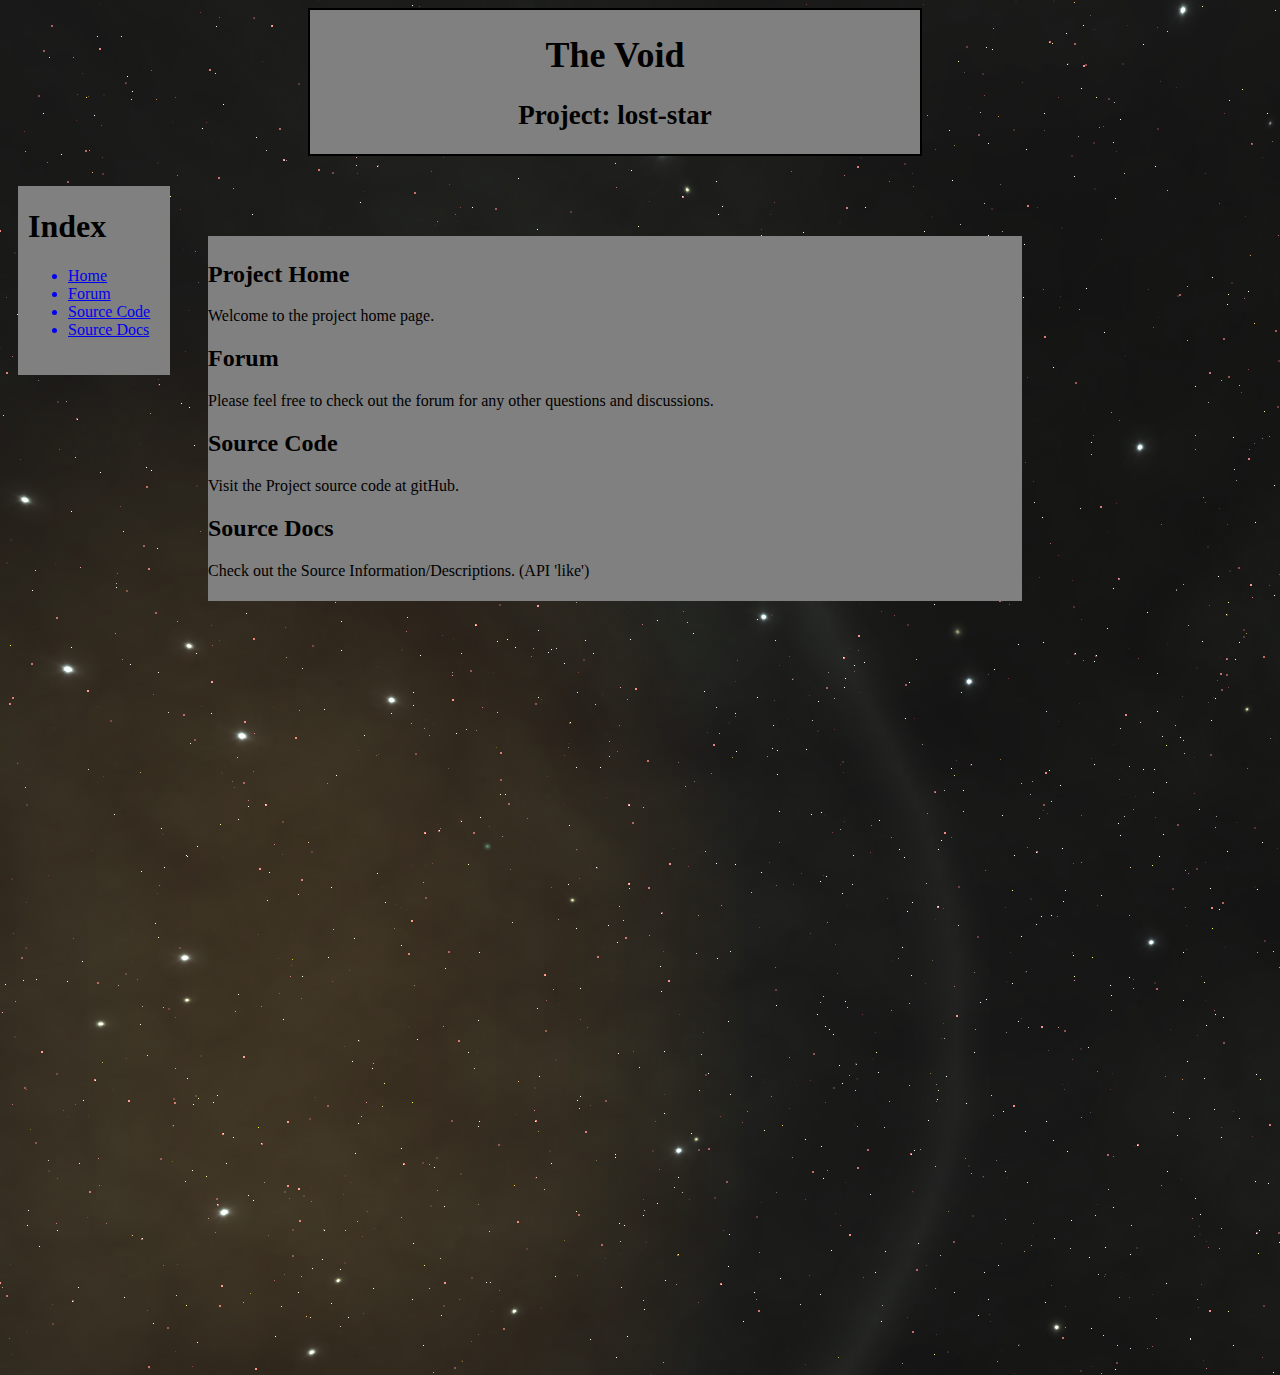
<file: index.html>
<!DOCTYPE html>
<html>
<head>
<meta charset="utf-8" />
<title>Project: -lost star-</title>
<!-- MASTER CSS FILE -->
<link href="master.css" rel="stylesheet" type="text/css" />

</head>

<body id="body" background="images/backg.png">

		<div id="headLogo" style="background-color: gray;">
			<h1>The Void</h1>
				<h2>Project: lost-star</h2>	
	
		</div>
		<div id="BodyMenu">
		<h1>Index</h1>
		<ul>
			<a href="index.html" ><li>Home</li></a>		
			<a href="http://thevoid.fullboards.com/" ><li>Forum</li></a>
			<a href="https://github.com/MJ-meo-dmt/lost-star" ><li>Source Code</li></a>
			<a href="source.html" ><li>Source Docs</li></a>
		</ul>
		</div>
		
		<div id="BodyTop" style="color:black; background-color:gray;">
		
			<h2>Project Home</h2>
			<p>Welcome to the project home page.<br />
			</p>	
			<h2>Forum</h2>
			<p>Please feel free to check out the forum for any other questions and discussions.</p>
			<h2>Source Code</h2>
			<p>Visit the Project source code at gitHub.</p>
			<h2>Source Docs</h2>
			<p>Check out the Source Information/Descriptions. (API 'like')</p>
		</div>
		
		
		
</body>
</html>
</file>
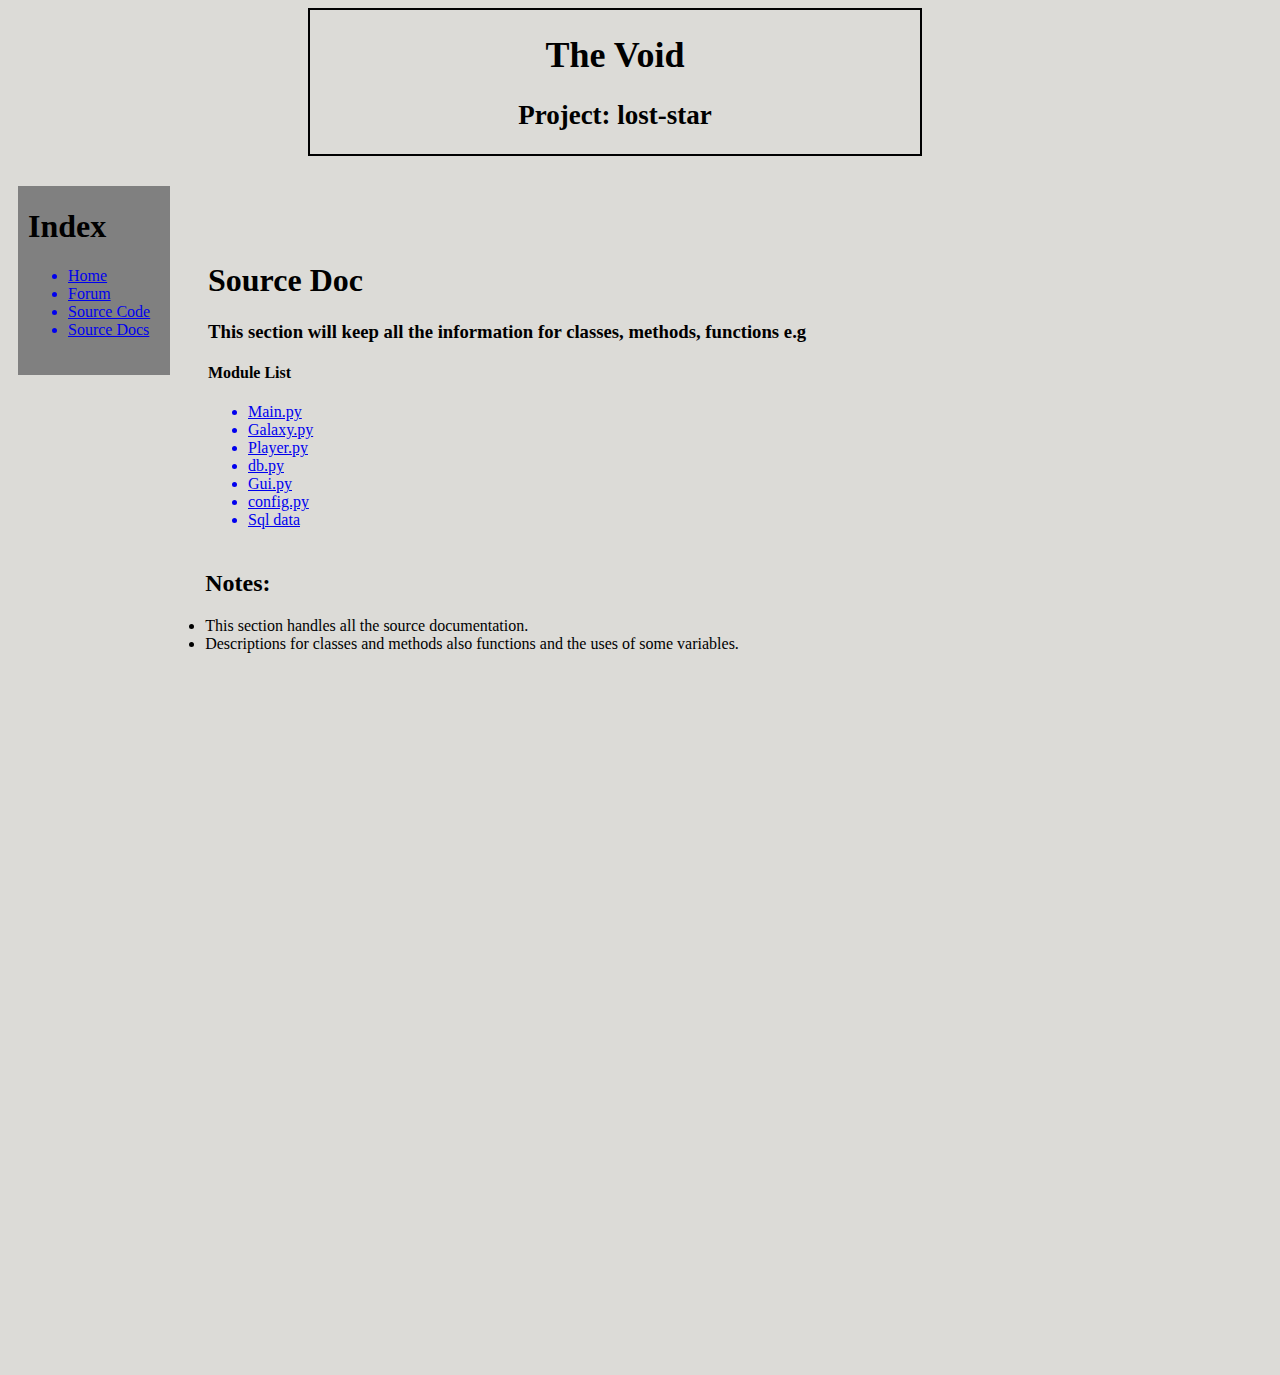
<file: source.html>
<!DOCTYPE html>
<html>
<head>
<meta charset="utf-8" />
<title>Project: -lost star-</title>

<!-- MASTER CSS FILE -->
<link href="master.css" rel="stylesheet" type="text/css" />

</head>

<body id="body">

		<div id="headLogo">
			<h1>The Void</h1>
				<h2>Project: lost-star</h2>		
		</div>
		<div id="BodyMenu">
		<h1>Index</h1>
		<ul>
			<a href="index.html" ><li>Home</li></a>		
			<a href="http://thevoid.fullboards.com/" ><li>Forum</li></a>
			<a href="https://github.com/MJ-meo-dmt/lost-star" ><li>Source Code</li></a>
			<a href="source.html" ><li>Source Docs</li></a>
		</ul>
		</div>
		
		<div id="BodyTop">
			<h1>Source Doc</h1>	
			<h3>This section will keep all the information for classes, methods, functions e.g</h3>
			<h4>Module List</h4>
			<ul>
				<a href="sourceMain.html" ><li>Main.py</li></a>
				<a href="sourceGalaxy.html" ><li>Galaxy.py</li></a>
				<a href="sourcePlayer.html" ><li>Player.py</li></a>
				<a href="sourceDb.html" ><li>db.py</li></a>
				<a href="sourceGui.html" ><li>Gui.py</li></a>
				<a href="sourceConfig.html" ><li>config.py</li></a>
				<a href="sourceSql.html" ><li>Sql data</li></a>
				
			</ul>
			
		</div>
		
		
		<div id="BodyMid">
			<h2>Notes:</h2>		
			<p>
			<ul>
				<li>This section handles all the source documentation.</li>
				<li>Descriptions for classes and methods also functions and the uses of some variables.
				</ul>
			</p>
		</div>
		
</body>
</html>
</file>
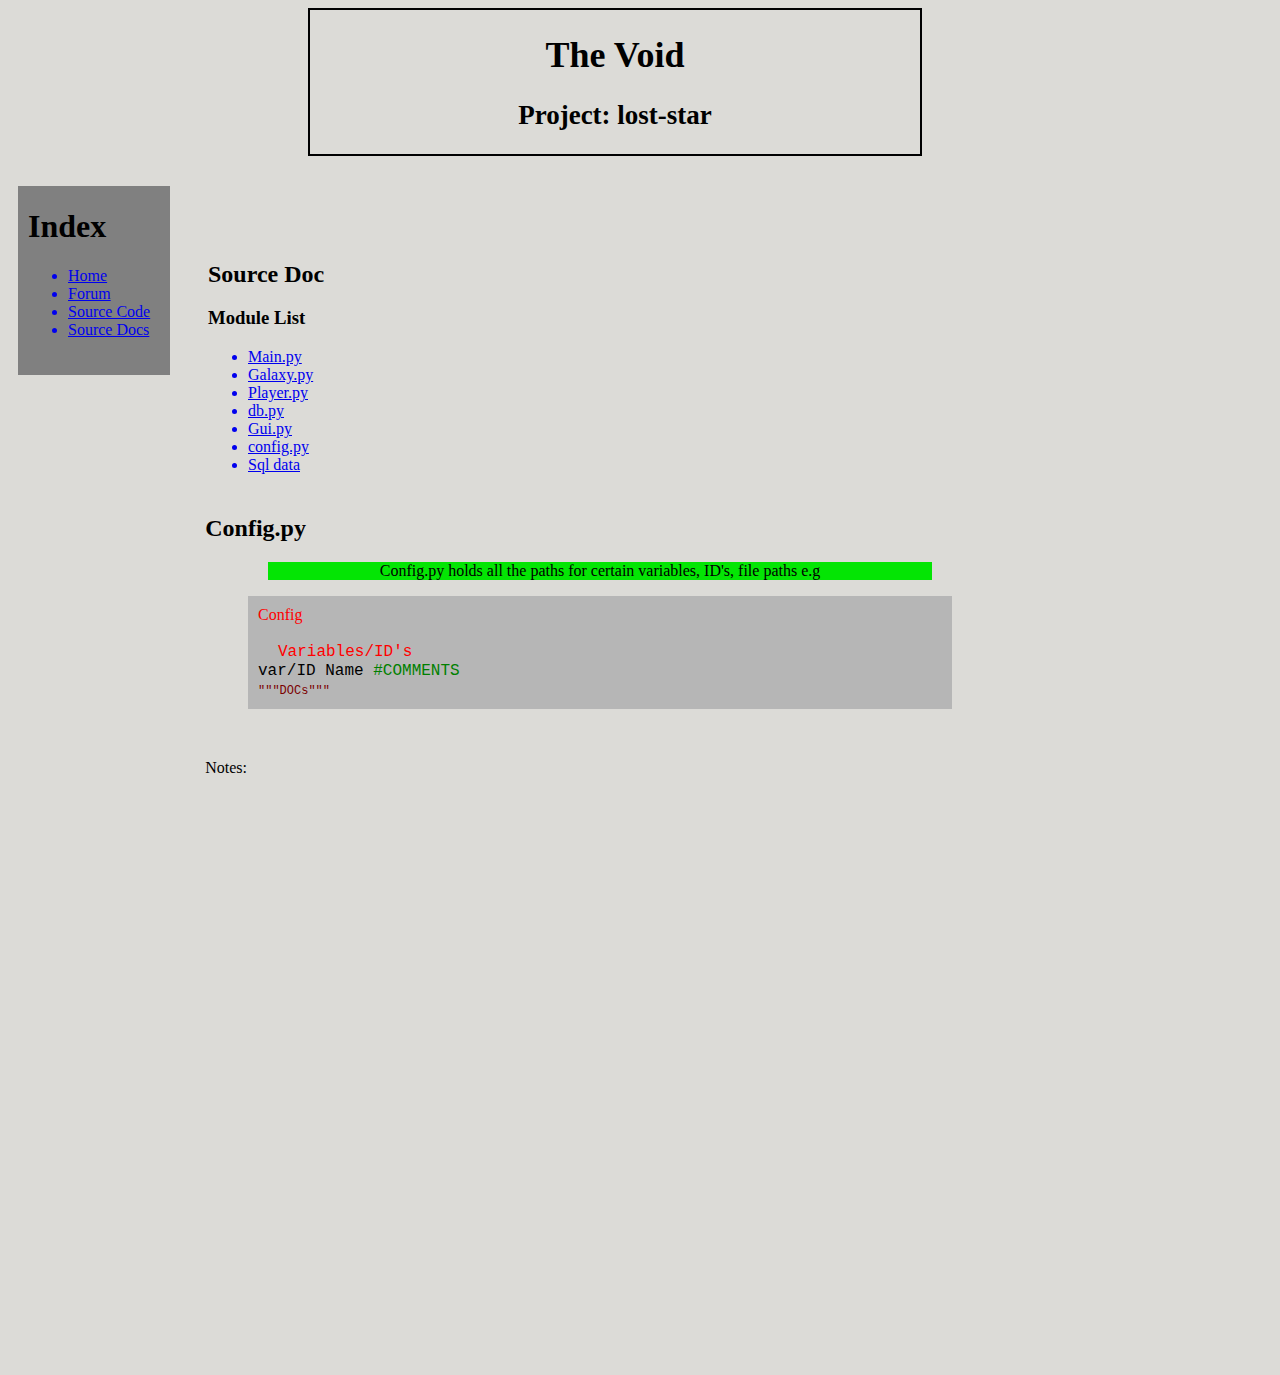
<file: sourceConfig.html>
<!DOCTYPE html>
<html>
<head>
<meta charset="utf-8" />
<title>Project: -lost star-</title>

<!-- MASTER CSS FILE -->
<link href="master.css" rel="stylesheet" type="text/css" />

</head>

<body id="body">

		<div id="headLogo">
			<h1>The Void</h1>
				<h2>Project: lost-star</h2>		
		</div>
		<div id="BodyMenu">
		<h1>Index</h1>
		<ul>
			<a href="index.html" ><li>Home</li></a>		
			<a href="http://thevoid.fullboards.com/" ><li>Forum</li></a>
			<a href="https://github.com/MJ-meo-dmt/lost-star" ><li>Source Code</li></a>
			<a href="source.html" ><li>Source Docs</li></a>
		</ul>
		</div>
		
		<div id="BodyTop">
			<h2>Source Doc</h2>	
			<h3>Module List</h3>
			<ul>
				<a href="sourceMain.html" ><li>Main.py</li></a>
				<a href="sourceGalaxy.html" ><li>Galaxy.py</li></a>
				<a href="sourcePlayer.html" ><li>Player.py</li></a>
				<a href="sourceDb.html" ><li>db.py</li></a>
				<a href="sourceGui.html" ><li>Gui.py</li></a>
				<a href="sourceConfig.html" ><li>config.py</li></a>
				<a href="sourceSql.html" ><li>Sql data</li></a>
				
			</ul>
			
		</div>
		
		
		<div id="BodyMid">
			<h2>Config.py</h2>		
			<p id="pCode">Config.py holds all the paths for certain variables, ID's, file paths e.g </p>
			<p id="BodyMidCode" style="color:red;">Config<br><br>
			<code>
				<font id="codeClass">Variables/ID's</font><br>
				var/ID Name 
				<font id="codeCom">#COMMENTS</font><br>
				<font id="codeDocs">"""DOCs"""</font>
			</code></p>
			<br />
			<p>Notes:</p>
		</div>



		
		
</body>
</html>
</file>
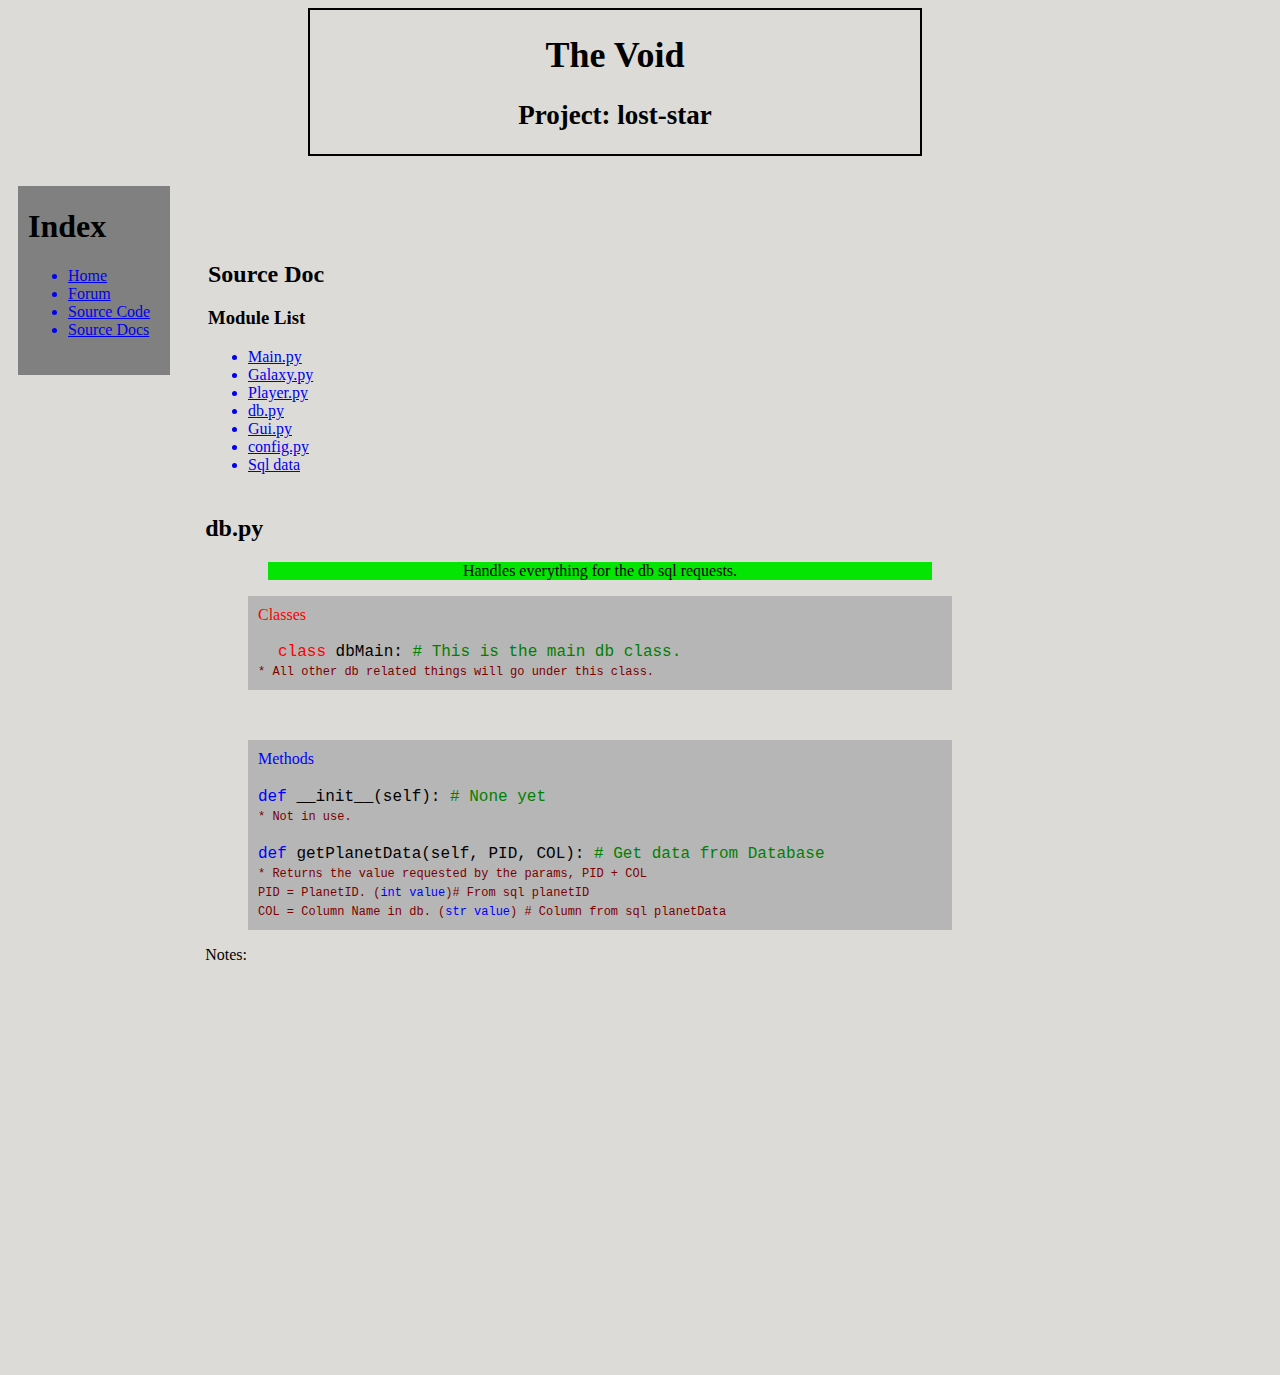
<file: sourceDb.html>
<!DOCTYPE html>
<html>
<head>
<meta charset="utf-8" />
<title>Project: -lost star-</title>

<!-- MASTER CSS FILE -->
<link href="master.css" rel="stylesheet" type="text/css" />

</head>

<body id="body">

		<div id="headLogo">
			<h1>The Void</h1>
				<h2>Project: lost-star</h2>		
		</div>
		<div id="BodyMenu">
		<h1>Index</h1>
		<ul>
			<a href="index.html" ><li>Home</li></a>		
			<a href="http://thevoid.fullboards.com/" ><li>Forum</li></a>
			<a href="https://github.com/MJ-meo-dmt/lost-star" ><li>Source Code</li></a>
			<a href="source.html" ><li>Source Docs</li></a>
		</ul>
		</div>
		
		<div id="BodyTop">
			<h2>Source Doc</h2>	
			<h3>Module List</h3>
			<ul>
				<a href="sourceMain.html" ><li>Main.py</li></a>
				<a href="sourceGalaxy.html" ><li>Galaxy.py</li></a>
				<a href="sourcePlayer.html" ><li>Player.py</li></a>
				<a href="sourceDb.html" ><li>db.py</li></a>
				<a href="sourceGui.html" ><li>Gui.py</li></a>
				<a href="sourceConfig.html" ><li>config.py</li></a>
				<a href="sourceSql.html" ><li>Sql data</li></a>
				
			</ul>
			
		</div>
		
		
		<div id="BodyMid">
			<h2>db.py</h2>			
			<p id="pCode">Handles everything for the db sql requests.</p>
			
			<p id="BodyMidCode" style="color:red;">Classes<br><br>
			<code>
				<font id="codeClass">class</font> dbMain: 
				<font id="codeCom"># This is the main db class.</font><br>
				<font id="codeDocs">* All other db related things will go under this class.</font>
			</code></p>
			<br />
			
			<p id="BodyMidCode" style="color:blue;">Methods<br>
			
			<code><br>
				<font id="codeDef">def</font> __init__(self):
				<font id="codeCom"># None yet</font><br>
				<font id="codeDocs">* Not in use.</font>				
				<br>
				<br>
				<font id="codeDef">def</font> getPlanetData(self, PID, COL):
				<font id="codeCom"># Get data from Database</font><br>
				<font id="codeDocs">* Returns the value requested by the params, PID + COL<br>
            PID = PlanetID. (<font id="codeVar">int value</font>)# From sql planetID<br>
            COL = Column Name in db. (<font id="codeVar">str value</font>) # Column from sql planetData</font>
			</code>
			</p>
		<p>Notes:</p>
		</div>
		
		





		
		
</body>
</html>
</file>
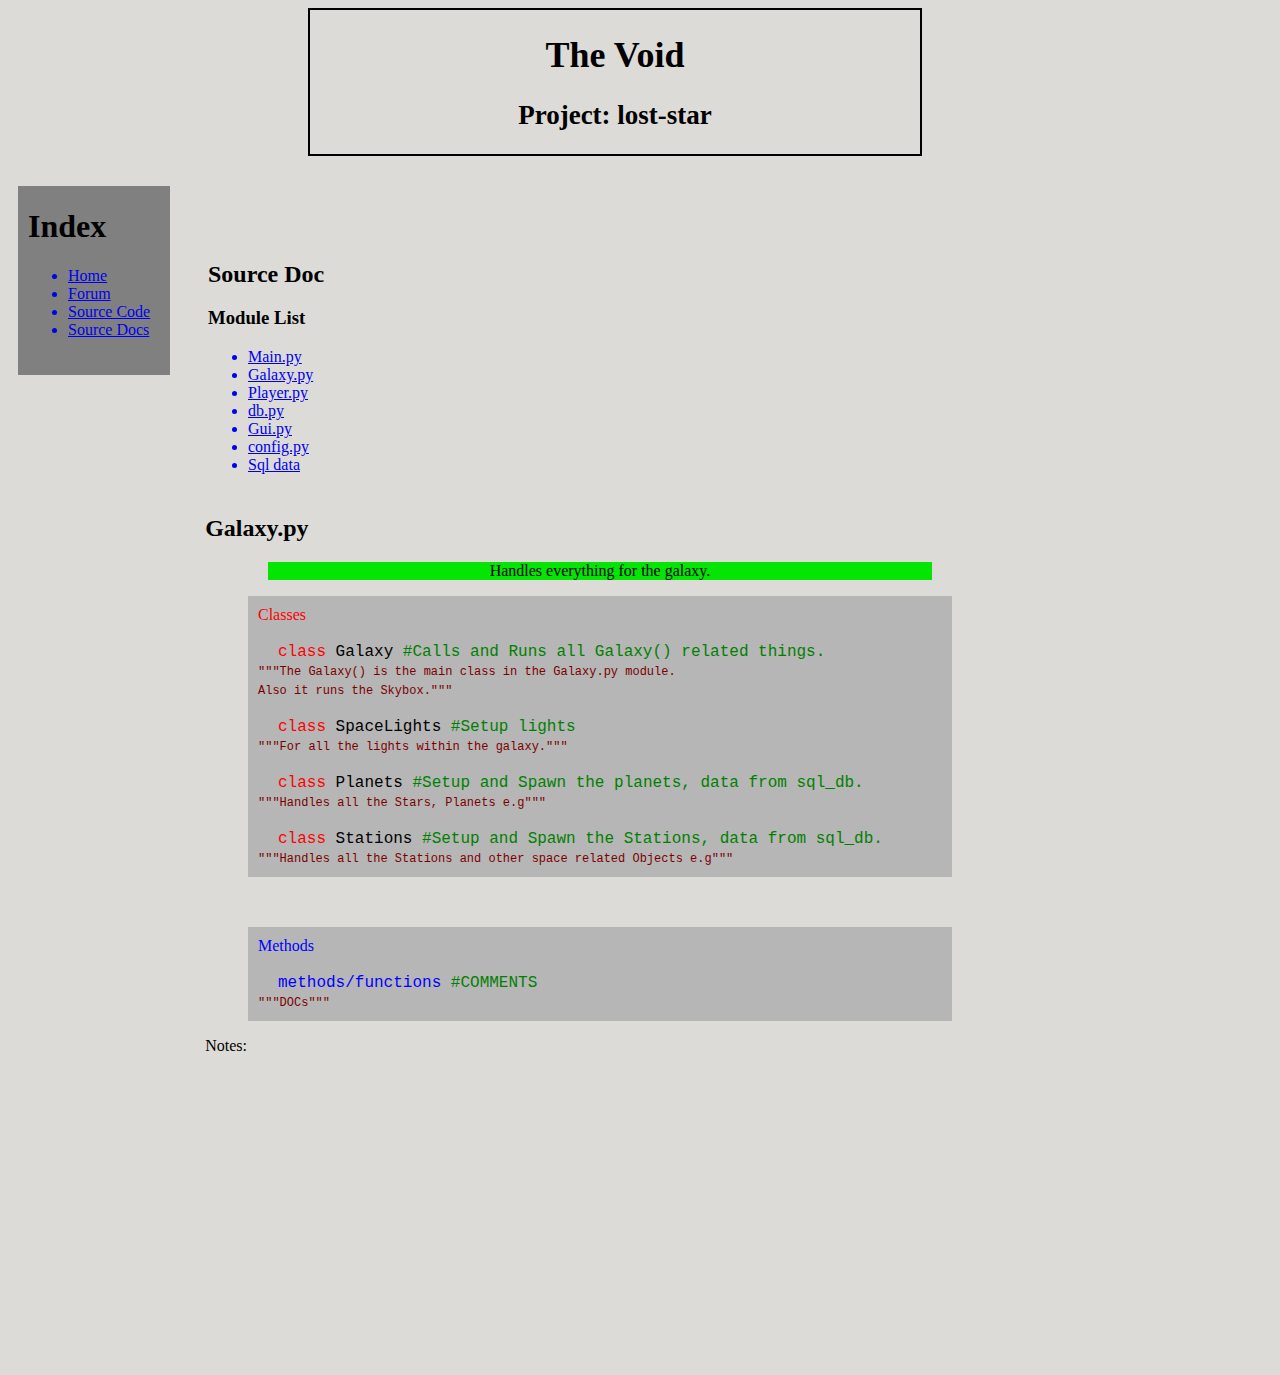
<file: sourceGalaxy.html>
<!DOCTYPE html>
<html>
<head>
<meta charset="utf-8" />
<title>Project: -lost star-</title>

<!-- MASTER CSS FILE -->
<link href="master.css" rel="stylesheet" type="text/css" />


</head>

<body id="body">

		<div id="headLogo">
			<h1>The Void</h1>
				<h2>Project: lost-star</h2>		
		</div>
		<div id="BodyMenu">
		<h1>Index</h1>
		<ul>
			<a href="index.html" ><li>Home</li></a>		
			<a href="http://thevoid.fullboards.com/" ><li>Forum</li></a>
			<a href="https://github.com/MJ-meo-dmt/lost-star" ><li>Source Code</li></a>
			<a href="source.html" ><li>Source Docs</li></a>
			
		</ul>
		</div>
		
		<div id="BodyTop">
			<h2>Source Doc</h2>	
			<h3>Module List</h3>
			<ul>
				<a href="sourceMain.html" ><li>Main.py</li></a>
				<a href="sourceGalaxy.html" ><li>Galaxy.py</li></a>
				<a href="sourcePlayer.html" ><li>Player.py</li></a>
				<a href="sourceDb.html" ><li>db.py</li></a>
				<a href="sourceGui.html" ><li>Gui.py</li></a>
				<a href="sourceConfig.html" ><li>config.py</li></a>
				<a href="sourceSql.html" ><li>Sql data</li></a>
			</ul>
			
		</div>
		
		
		<div id="BodyMid">
			<h2>Galaxy.py</h2>		
			<p id="pCode">Handles everything for the galaxy.</p>
			<p id="BodyMidCode" style="color:red;">Classes<br><br>
			<code>
				<font id="codeClass">class</font> Galaxy 
				<font id="codeCom">#Calls and Runs all Galaxy() related things.</font><br>
				<font id="codeDocs">"""The Galaxy() is the main class in the Galaxy.py module.<br />
				Also it runs the Skybox."""</font>
			</code>
			<br />
			<br />
			<code>
				<font id="codeClass">class</font> SpaceLights 
				<font id="codeCom">#Setup lights</font><br>
				<font id="codeDocs">"""For all the lights within the galaxy."""</font>
			</code>
			<br />
			<br />
			<code>
				<font id="codeClass">class</font> Planets 
				<font id="codeCom">#Setup and Spawn the planets, data from sql_db.</font><br>
				<font id="codeDocs">"""Handles all the Stars, Planets e.g"""</font>
			</code>
			<br />
			<br />
			<code>
				<font id="codeClass">class</font> Stations 
				<font id="codeCom">#Setup and Spawn the Stations, data from sql_db.</font><br>
				<font id="codeDocs">"""Handles all the Stations and other space related Objects e.g"""</font>
			</code>			
			</p>
			<br />
			
			<p id="BodyMidCode" style="color:blue;">Methods<br><br>
			<code>
				<font id="codeDef">methods/functions</font>
				<font id="codeCom">#COMMENTS</font><br>
				<font id="codeDocs">"""DOCs"""</font>		
			</code></p>
			
			
			<p>Notes:</p>
		</div>



		
</body>
</html>
</file>
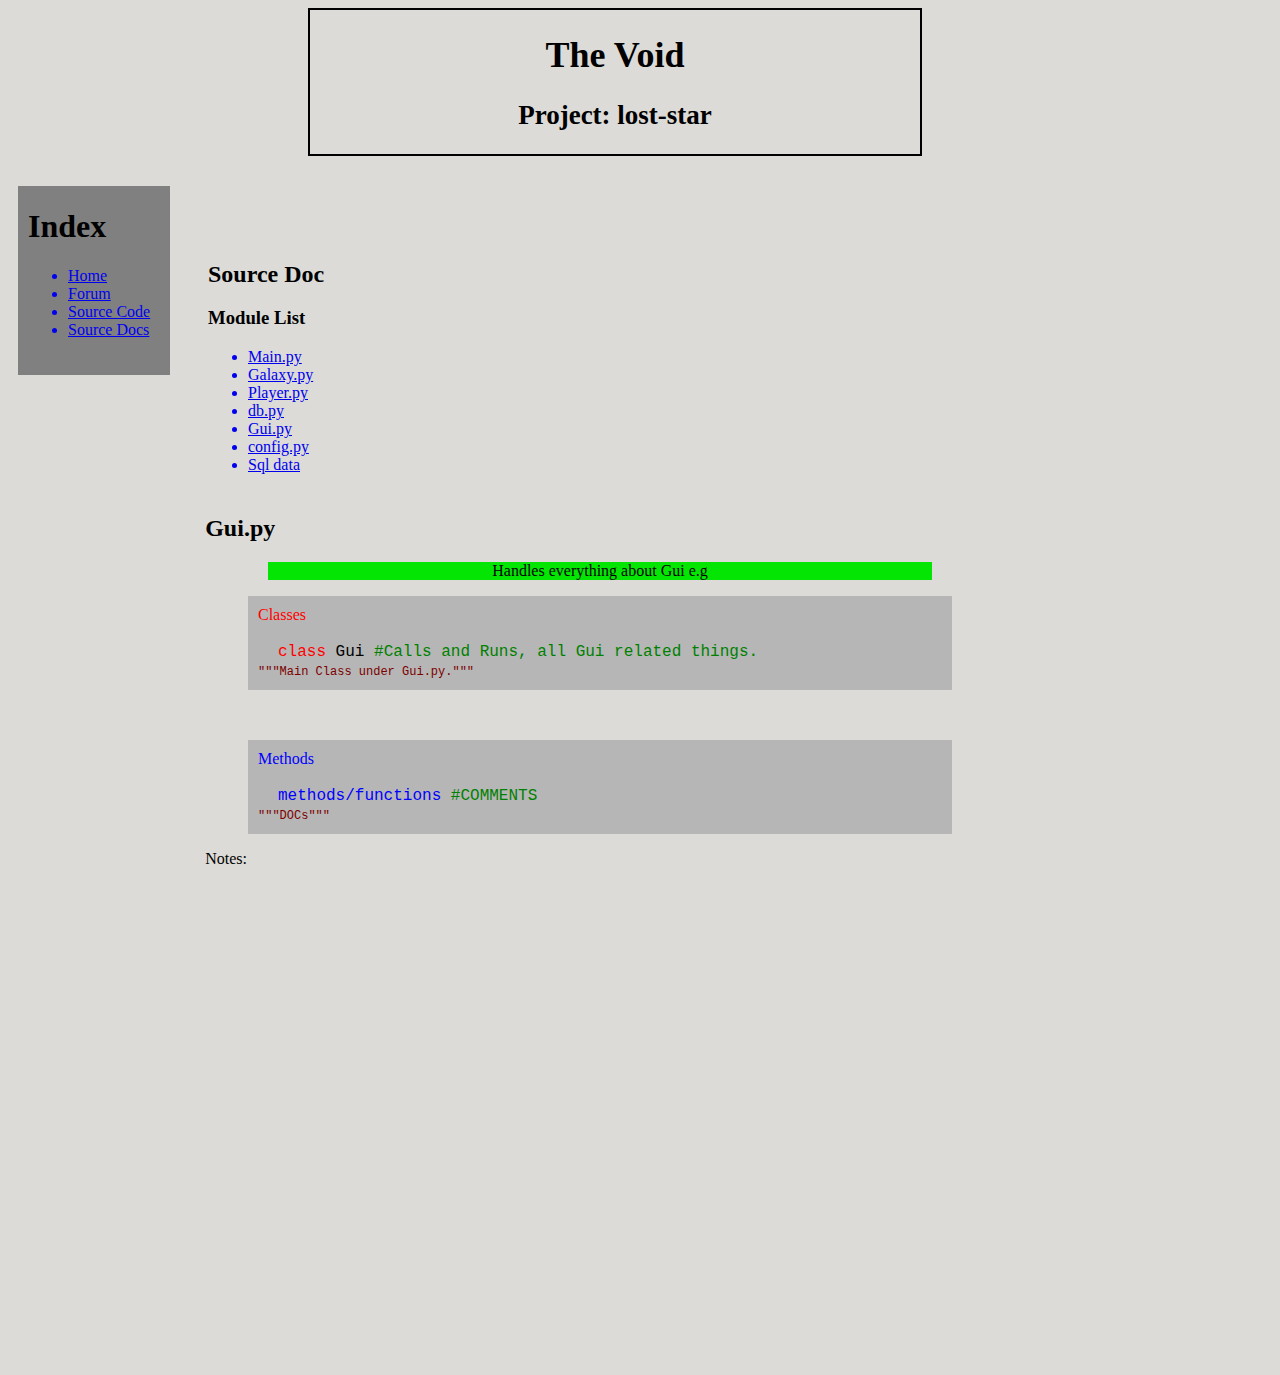
<file: sourceGui.html>
<!DOCTYPE html>
<html>
<head>
<meta charset="utf-8" />
<title>Project: -lost star-</title>

<!-- MASTER CSS FILE -->
<link href="master.css" rel="stylesheet" type="text/css" />

</head>

<body id="body">

		<div id="headLogo">
			<h1>The Void</h1>
				<h2>Project: lost-star</h2>		
		</div>
		<div id="BodyMenu">
		<h1>Index</h1>
		<ul>
			<a href="index.html" ><li>Home</li></a>		
			<a href="http://thevoid.fullboards.com/" ><li>Forum</li></a>
			<a href="https://github.com/MJ-meo-dmt/lost-star" ><li>Source Code</li></a>
			<a href="source.html" ><li>Source Docs</li></a>
			
		</ul>
		</div>
		
		<div id="BodyTop">
			<h2>Source Doc</h2>	
			<h3>Module List</h3>
			<ul>
				<a href="sourceMain.html" ><li>Main.py</li></a>
				<a href="sourceGalaxy.html" ><li>Galaxy.py</li></a>
				<a href="sourcePlayer.html" ><li>Player.py</li></a>
				<a href="sourceDb.html" ><li>db.py</li></a>
				<a href="sourceGui.html" ><li>Gui.py</li></a>
				<a href="sourceConfig.html" ><li>config.py</li></a>
				<a href="sourceSql.html" ><li>Sql data</li></a>
			</ul>
			
		</div>
		
		
		<div id="BodyMid">
			<h2>Gui.py</h2>
			<p id="pCode">Handles everything about Gui e.g </p>	
			<p id="BodyMidCode" style="color:red;">Classes<br><br>
			<code>
				<font id="codeClass">class</font> Gui 
				<font id="codeCom">#Calls and Runs, all Gui related things.</font><br>
				<font id="codeDocs">"""Main Class under Gui.py."""</font>
			</code></p>
			<br />
			
			<p id="BodyMidCode" style="color:blue;">Methods<br><br>
			<code>
				<font id="codeDef">methods/functions</font>
				<font id="codeCom">#COMMENTS</font><br>
				<font id="codeDocs">"""DOCs"""</font>		
			</code></p>
		
		
		<p>Notes:</p>
		</div>




		
</body>
</html>
</file>
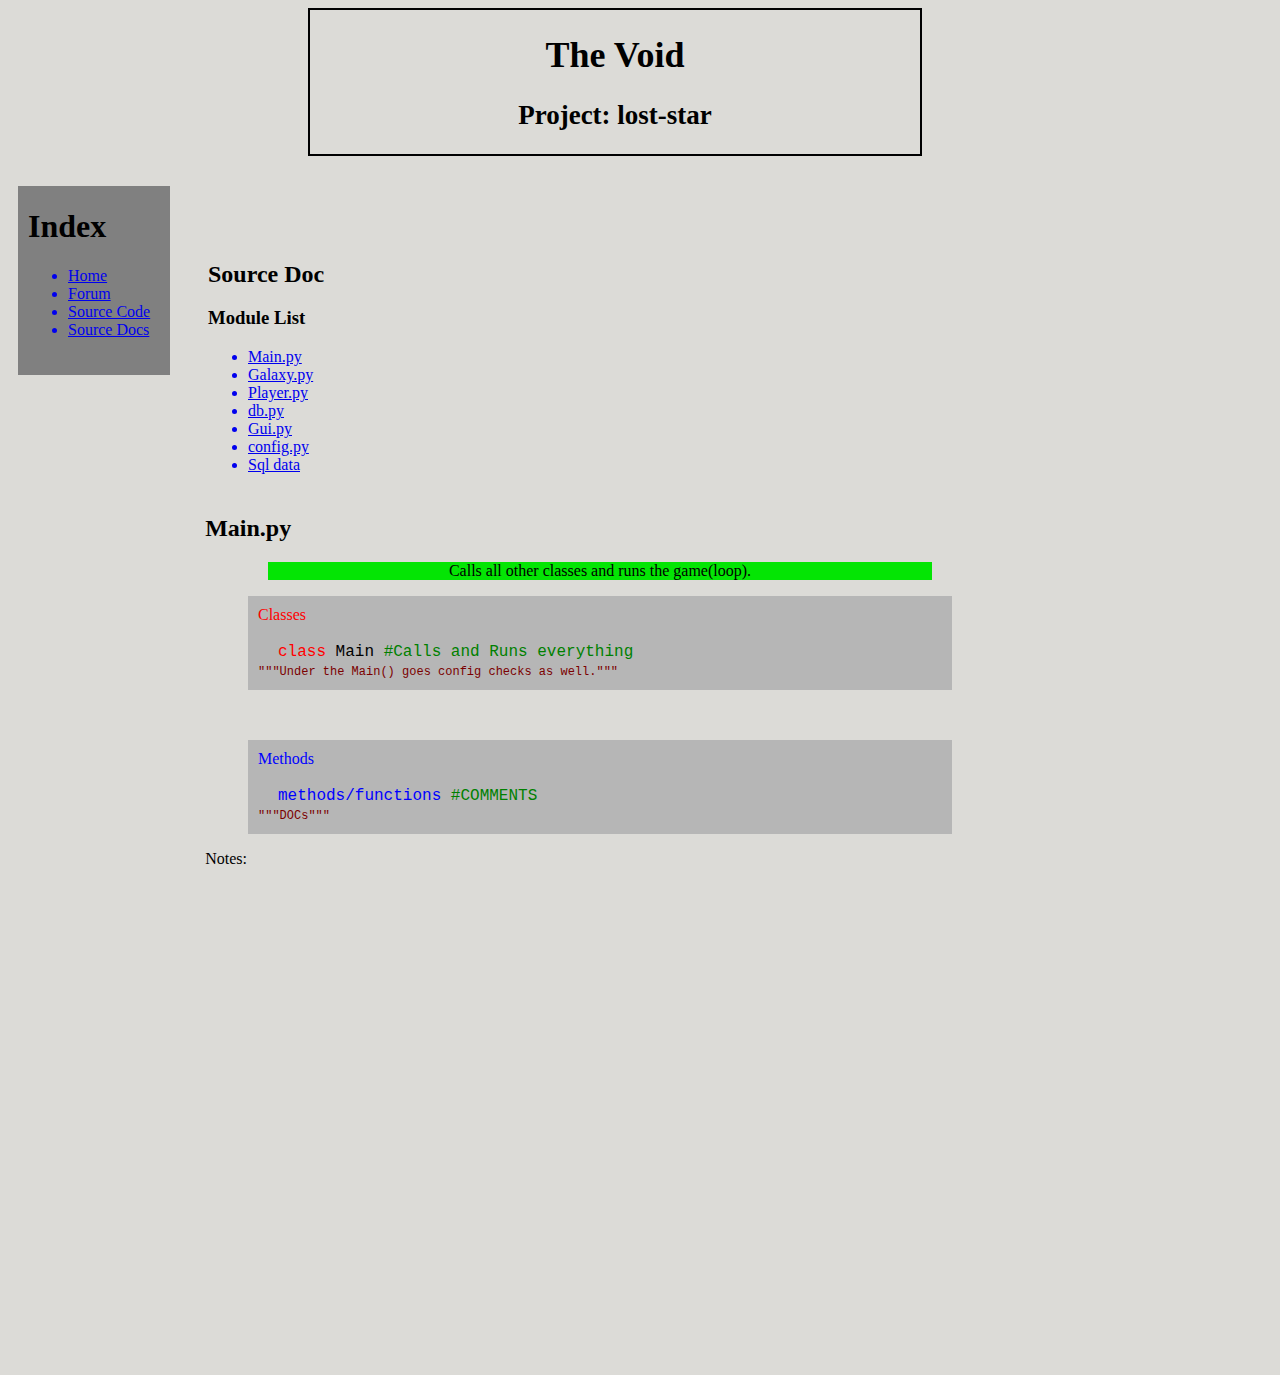
<file: sourceMain.html>
<!DOCTYPE html>
<html>
<head>
<meta charset="utf-8" />
<title>Project: -lost star-</title>

<!-- MASTER CSS FILE -->
<link href="master.css" rel="stylesheet" type="text/css" />

</head>

<body id="body">

		<div id="headLogo">
			<h1>The Void</h1>
				<h2>Project: lost-star</h2>		
		</div>
		<div id="BodyMenu">
		<h1>Index</h1>
		<ul>
			<a href="index.html" ><li>Home</li></a>		
			<a href="http://thevoid.fullboards.com/" ><li>Forum</li></a>
			<a href="https://github.com/MJ-meo-dmt/lost-star" ><li>Source Code</li></a>
			<a href="source.html" ><li>Source Docs</li></a>
			
		</ul>
		</div>
		
		<div id="BodyTop">
			<h2>Source Doc</h2>	
			<h3>Module List</h3>
			<ul>
				<a href="sourceMain.html" ><li>Main.py</li></a>
				<a href="sourceGalaxy.html" ><li>Galaxy.py</li></a>
				<a href="sourcePlayer.html" ><li>Player.py</li></a>
				<a href="sourceDb.html" ><li>db.py</li></a>
				<a href="sourceGui.html" ><li>Gui.py</li></a>
				<a href="sourceConfig.html" ><li>config.py</li></a>
				<a href="sourceSql.html" ><li>Sql data</li></a>
			</ul>
			
		</div>
		
		
		<div id="BodyMid">
			<h2>Main.py</h2>		
			<p id="pCode">Calls all other classes and runs the game(loop).</p>
			
			<p id="BodyMidCode" style="color:red;">Classes<br><br>
			<code>
				<font id="codeClass">class</font> Main 
				<font id="codeCom">#Calls and Runs everything</font><br>
				<font id="codeDocs">"""Under the Main() goes config checks as well."""</font>
			</code></p>
			<br />
			
			<p id="BodyMidCode" style="color:blue;">Methods<br><br>
			<code>
				<font id="codeDef">methods/functions</font>
				<font id="codeCom">#COMMENTS</font><br>
				<font id="codeDocs">"""DOCs"""</font>		
			</code></p>
		
		
		<p>Notes:</p>
		</div>


		
</body>
</html>
</file>
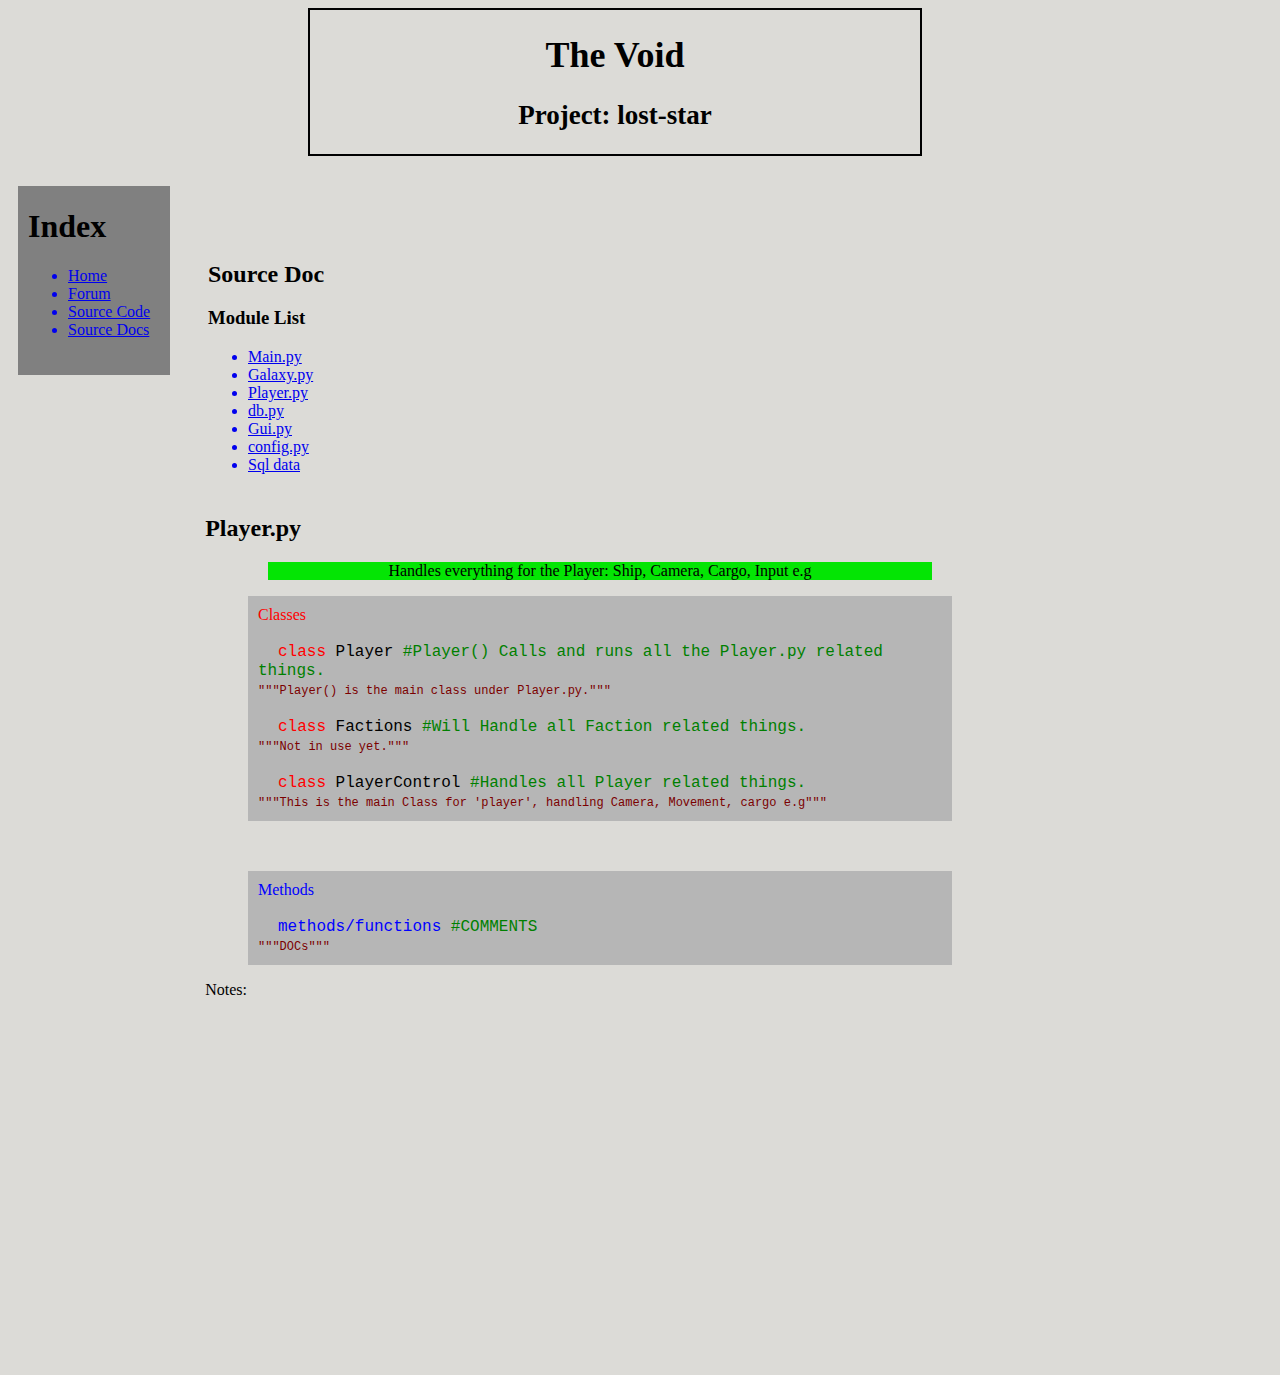
<file: sourcePlayer.html>
<!DOCTYPE html>
<html>
<head>
<meta charset="utf-8" />
<title>Project: -lost star-</title>

<!-- MASTER CSS FILE -->
<link href="master.css" rel="stylesheet" type="text/css" />

</head>

<body id="body">

		<div id="headLogo">
			<h1>The Void</h1>
				<h2>Project: lost-star</h2>		
		</div>
		<div id="BodyMenu">
		<h1>Index</h1>
		<ul>
			<a href="index.html" ><li>Home</li></a>		
			<a href="http://thevoid.fullboards.com/" ><li>Forum</li></a>
			<a href="https://github.com/MJ-meo-dmt/lost-star" ><li>Source Code</li></a>
			<a href="source.html" ><li>Source Docs</li></a>
		</ul>
		</div>
		
		<div id="BodyTop">
			<h2>Source Doc</h2>	
			<h3>Module List</h3>
			<ul>
				<a href="sourceMain.html" ><li>Main.py</li></a>
				<a href="sourceGalaxy.html" ><li>Galaxy.py</li></a>
				<a href="sourcePlayer.html" ><li>Player.py</li></a>
				<a href="sourceDb.html" ><li>db.py</li></a>
				<a href="sourceGui.html" ><li>Gui.py</li></a>
				<a href="sourceConfig.html" ><li>config.py</li></a>
				<a href="sourceSql.html" ><li>Sql data</li></a>
				
			</ul>
			
		</div>
		
		
		<div id="BodyMid">
			<h2>Player.py</h2>
			<p id="pCode">Handles everything for the Player: Ship, Camera, Cargo, Input e.g</p>
			<p id="BodyMidCode" style="color:red;">Classes<br><br>
			<code>
				<font id="codeClass">class</font> Player 
				<font id="codeCom">#Player() Calls and runs all the Player.py related things.</font><br>
				<font id="codeDocs">"""Player() is the main class under Player.py."""</font>
			</code>
			<br />
			<br />
			<code>
				<font id="codeClass">class</font> Factions 
				<font id="codeCom">#Will Handle all Faction related things.</font><br>
				<font id="codeDocs">"""Not in use yet."""</font>
			</code>	
			<br />
			<br />
			<code>
				<font id="codeClass">class</font> PlayerControl 
				<font id="codeCom">#Handles all Player related things.</font><br>
				<font id="codeDocs">"""This is the main Class for 'player', handling Camera, Movement, cargo e.g"""</font>
			</code>			
			
			
			</p>
			<br />
			
			<p id="BodyMidCode" style="color:blue;">Methods<br><br>
			<code>
				<font id="codeDef">methods/functions</font>
				<font id="codeCom">#COMMENTS</font><br>
				<font id="codeDocs">"""DOCs"""</font>		
			</code></p>
			
		<p>Notes:</p>
	</div>
		

		
</body>
</html>
</file>
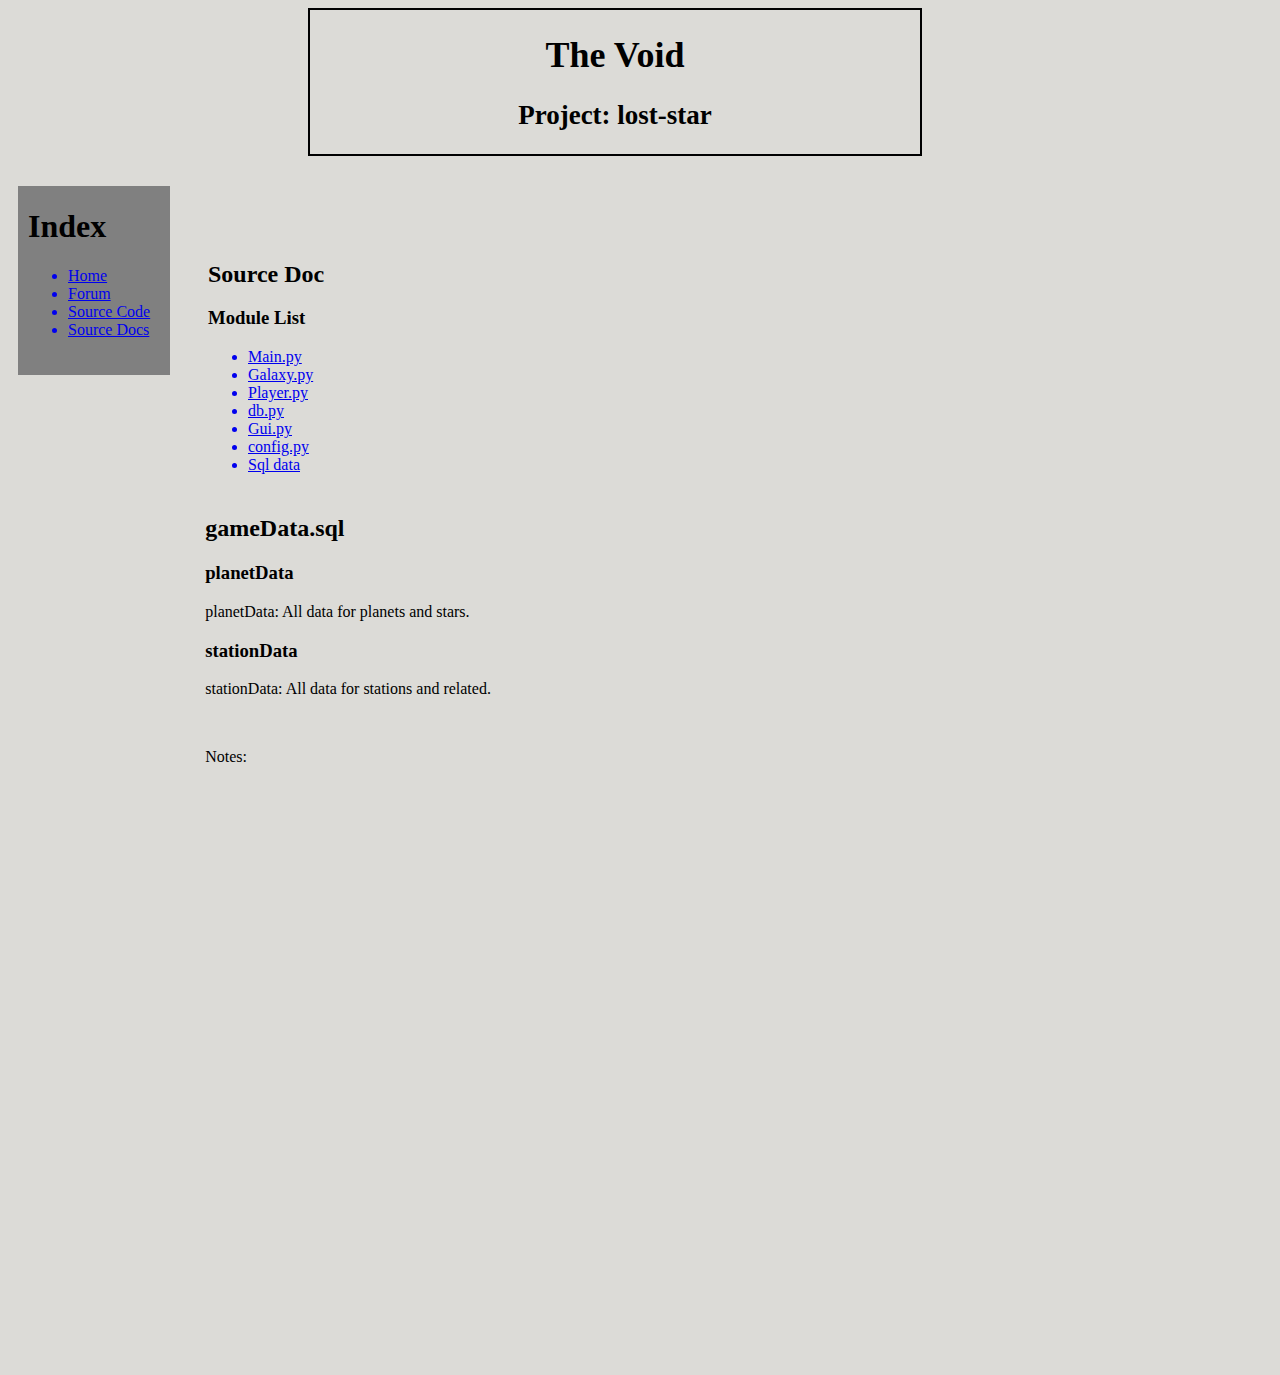
<file: sourceSql.html>
<!DOCTYPE html>
<html>
<head>
<meta charset="utf-8" />
<title>Project: -lost star-</title>

<!-- MASTER CSS FILE -->
<link href="master.css" rel="stylesheet" type="text/css" />

</head>

<body id="body">

		<div id="headLogo">
			<h1>The Void</h1>
				<h2>Project: lost-star</h2>		
		</div>
		<div id="BodyMenu">
		<h1>Index</h1>
		<ul>
			<a href="index.html" ><li>Home</li></a>		
			<a href="http://thevoid.fullboards.com/" ><li>Forum</li></a>
			<a href="https://github.com/MJ-meo-dmt/lost-star" ><li>Source Code</li></a>
			<a href="source.html" ><li>Source Docs</li></a>
		</ul>
		</div>
		
		<div id="BodyTop">
			<h2>Source Doc</h2>	
			<h3>Module List</h3>
			<ul>
				<a href="sourceMain.html" ><li>Main.py</li></a>
				<a href="sourceGalaxy.html" ><li>Galaxy.py</li></a>
				<a href="sourcePlayer.html" ><li>Player.py</li></a>
				<a href="sourceDb.html" ><li>db.py</li></a>
				<a href="sourceGui.html" ><li>Gui.py</li></a>
				<a href="sourceConfig.html" ><li>config.py</li></a>
				<a href="sourceSql.html" ><li>Sql data</li></a>
				
			</ul>
			
		</div>
		
		
		<div id="BodyMid">
			<h2>gameData.sql</h2>
			
			<h3>planetData</h3>
		<p>planetData: All data for planets and stars.</p>
		
		<h3>stationData</h3>
		<p>stationData: All data for stations and related.</p>
		<br />		
		
		<p>Notes:</p>
		</div>


		
</body>
</html>
</file>
<file: master.css>
@charset "utf-8";
/* CSS Document */

/* MAIN CONTENT */

#body {

	background-color: #dcdbd7;
	text-align: left;
	}

#headLogo {
	
	text-align: center;
	font-size: large;
	color: black;
	border-color: black;
	border-style: solid;
	border-width: 2px;
	margin-left: 300px;
	margin-right: 350px;
	background-position: center center;
	
	
	
}

#BodyMenu {
	background-color: gray;
	margin-left: 10px;
	margin-right: 35px;
	margin-top: 30px;
	margin-bottom: 1000px;
	padding-top: 1px;	
	padding-left: 10px;
	padding-right: 20px;
	padding-bottom: 20px;

	text-align: left;
	font-size: medium;
	color: black;
	float: left;

}

#BodyTop {
	margin-top: 80px;
	margin-left: 200px;
	margin-right: 250px;
	padding-top: 5px;
	padding-bottom: 5px;
}

#BodyMid {
	margin-top: 20px;
	text-align: left;

}
#BodyMidCode { 
	background-color: #b6b6b6;
	margin-left: 240px;
	margin-right: 320px;
	text-align: left;
	padding-left: 10px;
	padding-right: 10px;
	padding-top: 10px;
	padding-bottom: 10px;

}

/* Code style: Python */
code {
	font-size: large;
	margin-left: 20px;
	color: black;

}
#pCode {
	text-align: center;
	background-color: #04e504;
	margin-left: 260px;
	margin-right: 340px;
	
}

/* Comments */
#codeCom {
	color: green;
}

#codeDocs {
	color: #7b0000;
	font-size: small;
}
/* Python Name Highlights */

#codeClass {
	color: red;
}
#codeDef {
	color: blue;
}
#codeVar {
	color: blue;
	
}

/* IMAGES */

/* MAIN CONTENT END */
</file>
